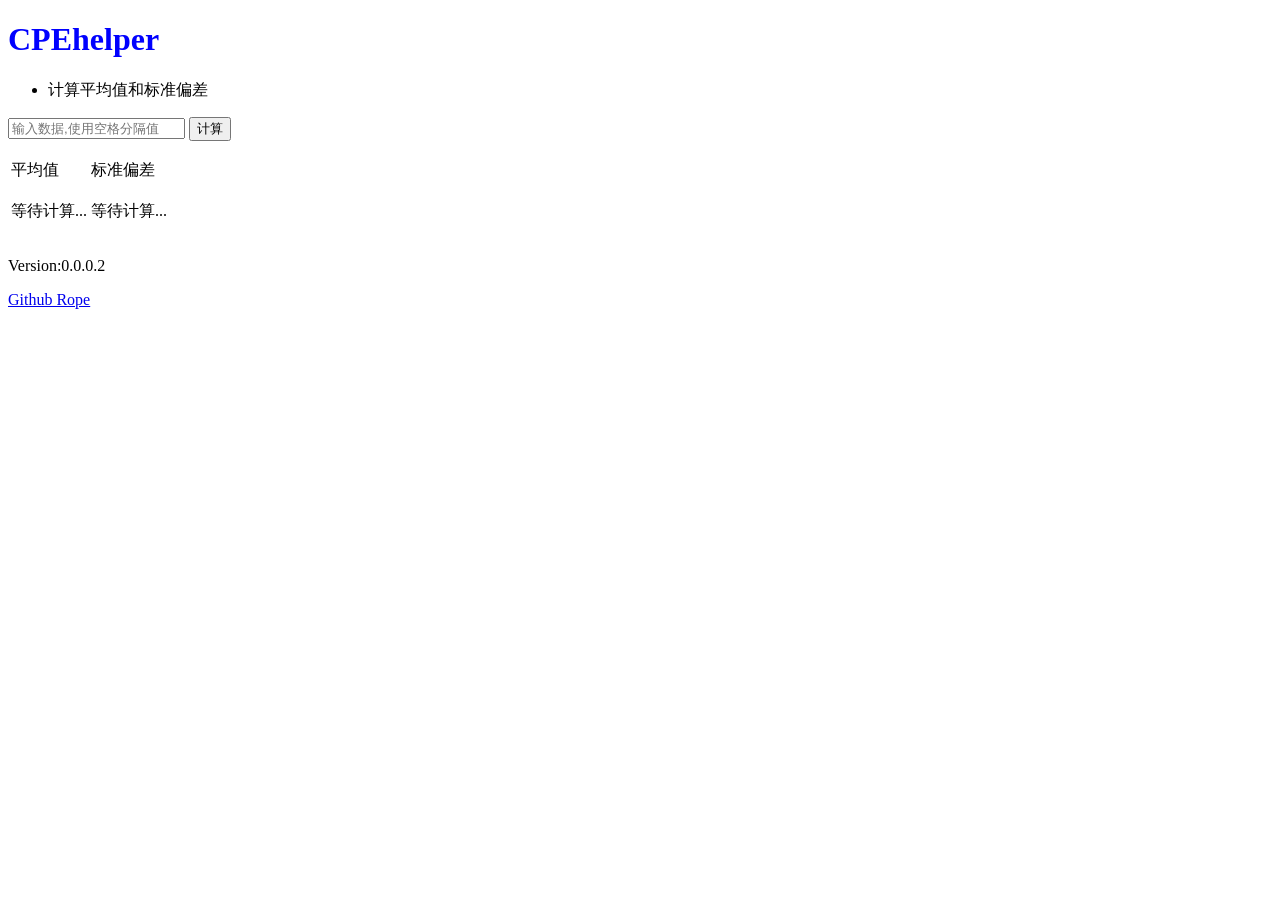
<file: index.html>
<!DOCTYPE html>
<html lang="zh-CN">

<head>
  <title>CPEhelper</title>

  <meta charset="utf-8">
  <meta name="author" content="Bao Zhuhan">
  <meta name="description"
    content="The CPEhelper is a useful tool to help you with your college physicys experiment.">
  <meta name="viewport" content="width=device-width, initial-scale=1">

  <link rel="stylesheet" href="styles/index.css">
  <script src="scripts/index.js" defer></script>

</head>

<body>
  <header>
    <h1>CPEhelper</h1>
  </header>
  <main>
    <ul id="functionList">
      <li id="avgStdDev">计算平均值和标准偏差</li>
    </ul>

    <p>
      <input type="text" id="InputavgStdDev" placeholder="输入数据,使用空格分隔值">
      <button id="calAvgStdDev" onclick="calAvgStdDev()">计算</button>
    </p>
    <p>
    <table>
      <tr>
        <td>平均值</td>
        <td>标准偏差</td>
      </tr>
      <tr>
        <td>
          <p id="outputAvg">等待计算...</p>
        </td>
        <td>
          <p id="outputStdDev">等待计算...</p>
        </td>
      </tr>
    </table>

  </main>
  <footer>
    <p>Version:0.0.0.2</p>
    <a href="https://github.com/BaoZhuhan/CPEhelper">Github Rope</a>
  </footer>
</body>

</html>
</file>
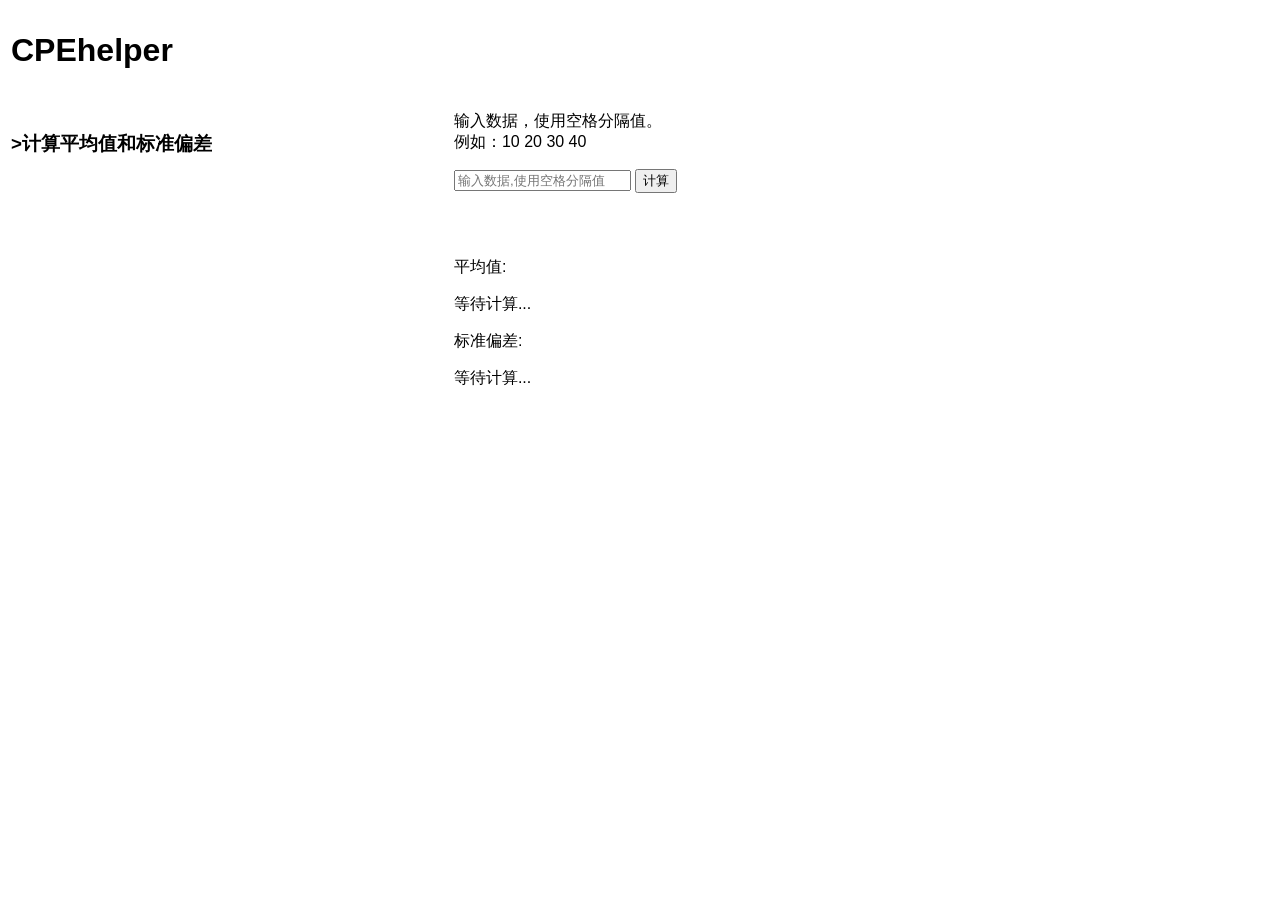
<file: root/index.html>
<!doctype html>
<html>

<head>
  <meta charset="utf-8">
  <title>CPEhelper</title>
  <link rel="stylesheet" type="text/css" href="css/styles.css">
</head>

<body>
  <script src="js/cal.js"></script>
  <table>
    <tbody>
      <tr>
        <td>
          <h1>CPEhelper</h1>
        </td>
        <td>&nbsp; &nbsp;</td>
        <td>&nbsp;</td>
        <td>&nbsp;</td>
      </tr>
      <tr>
        <td>
          <h3>>计算平均值和标准偏差</h3>
        </td>
        <td>&nbsp;</td>
        <td>
          <div id="inputArea">

            <p>输入数据，使用空格分隔值。<br />例如：10 20 30 40<br /></p>
            <input type="text" id="dataInput" placeholder="输入数据,使用空格分隔值">
            <button id="calculateButton" onclick="calStanddeviation()">计算</button>


          </div>
        </td>
        <td>&nbsp;</td>
      </tr>
      <tr>
        <td>&nbsp;</td>
        <td>&nbsp;</td>
        <td>&nbsp;</td>
        <td>&nbsp;</td>
      </tr>
      <tr>
        <td>&nbsp;</td>
        <td>&nbsp;</td>
        <td>&nbsp;</td>
        <td>&nbsp;</td>
      </tr>
      <tr>
        <td>&nbsp;</td>
        <td>&nbsp;</td>
        <td>
          <div id="outputArea">
            <p>平均值:</p>
            <p id="avg">等待计算...</p>
            <p>标准偏差:</p>
            <p id="stdDeviation">等待计算...</p>
          </div>
        </td>
        <td></td>
      </tr>
      <tr>
        <td>&nbsp;</td>
        <td>&nbsp;</td>
        <td>&nbsp;</td>
        <td>&nbsp;</td>
      </tr>
    </tbody>
  </table>
</body>

</html>
</file>
<file: styles/index.css>
h1 {
    color:blue;
}
</file>
<file: root/css/styles.css>
body {
    font-family: Arial, sans-serif;
}

table {
    width: 100%;
}

table td:nth-child(1) {
    width: 25%;
}

table td:nth-child(2),
table td:nth-child(4) {
    width: 10%;
}

table td:nth-child(3) {
    width: 55%;
}
</file>
